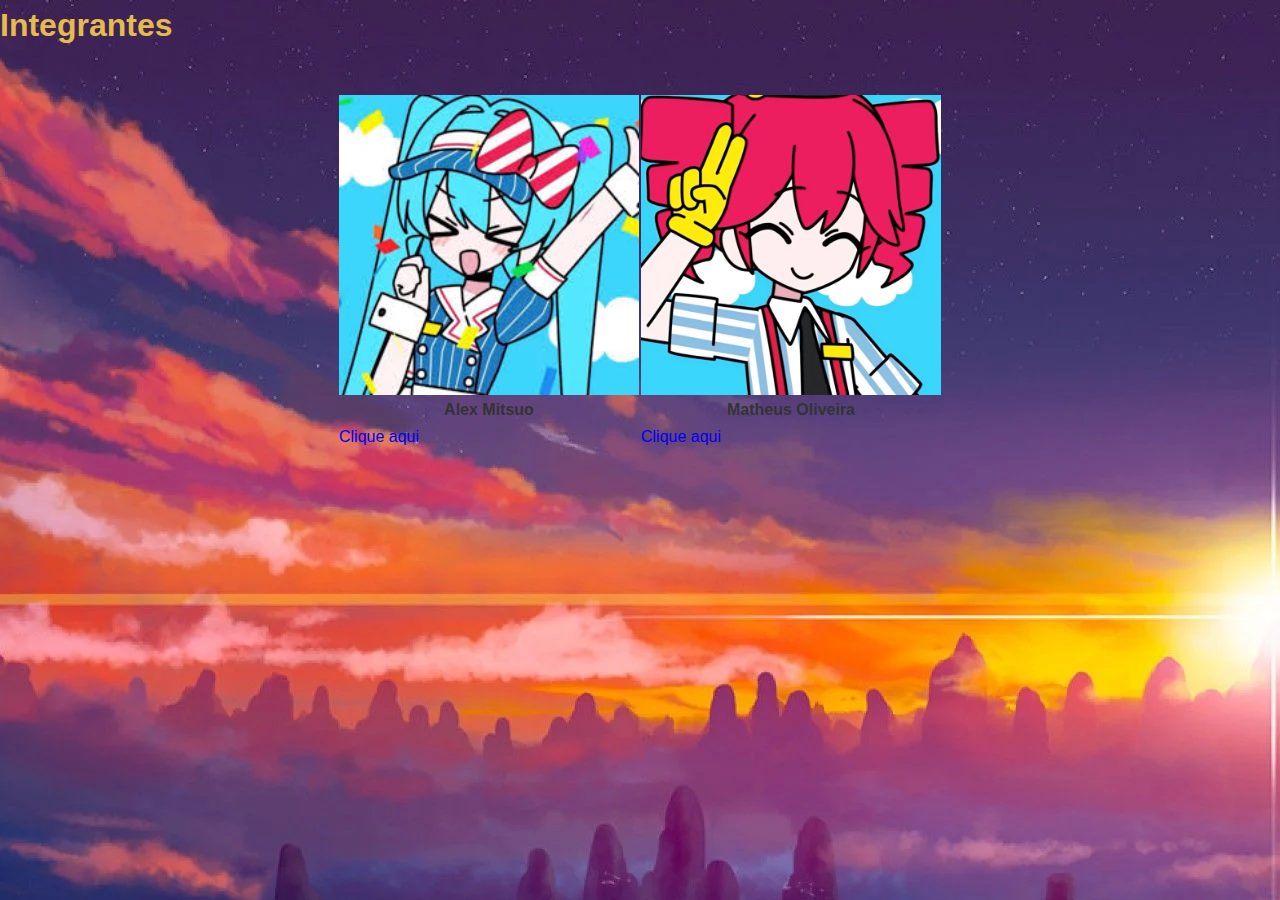
<file: index.html>
<!DOCTYPE html>
<html lang="pt-br">
<head>
    <meta charset="UTF-8">
    <meta name="viewport" content="width=device-width, initial-scale=1.0"> 
    <title>Home</title><link rel="stylesheet" href="style.css">
   
</head>

    
        <h1>Integrantes</h1>
        <br>
       <center>
<table>
    <tr>
        <th style="border-color: black;">
            <img width="300" height="300" src="alex.jpg" alt="">
        </th>
        <th style="border-color: black;">
            <img width="300" height="300" src="matheus.jpg" alt="">
        </th>
       
     </tr>
     
     <th>
        Alex Mitsuo
     </th>
     <th>
        Matheus Oliveira
     </th>
    
     <tr>
        <td><a href="alexprojetos.html">Clique aqui</a></td>
        <td><a href="matheusprojetos.html">Clique aqui</a></td>
        

     </tr>

</table>
   </center>
</body>
</html>
</file>
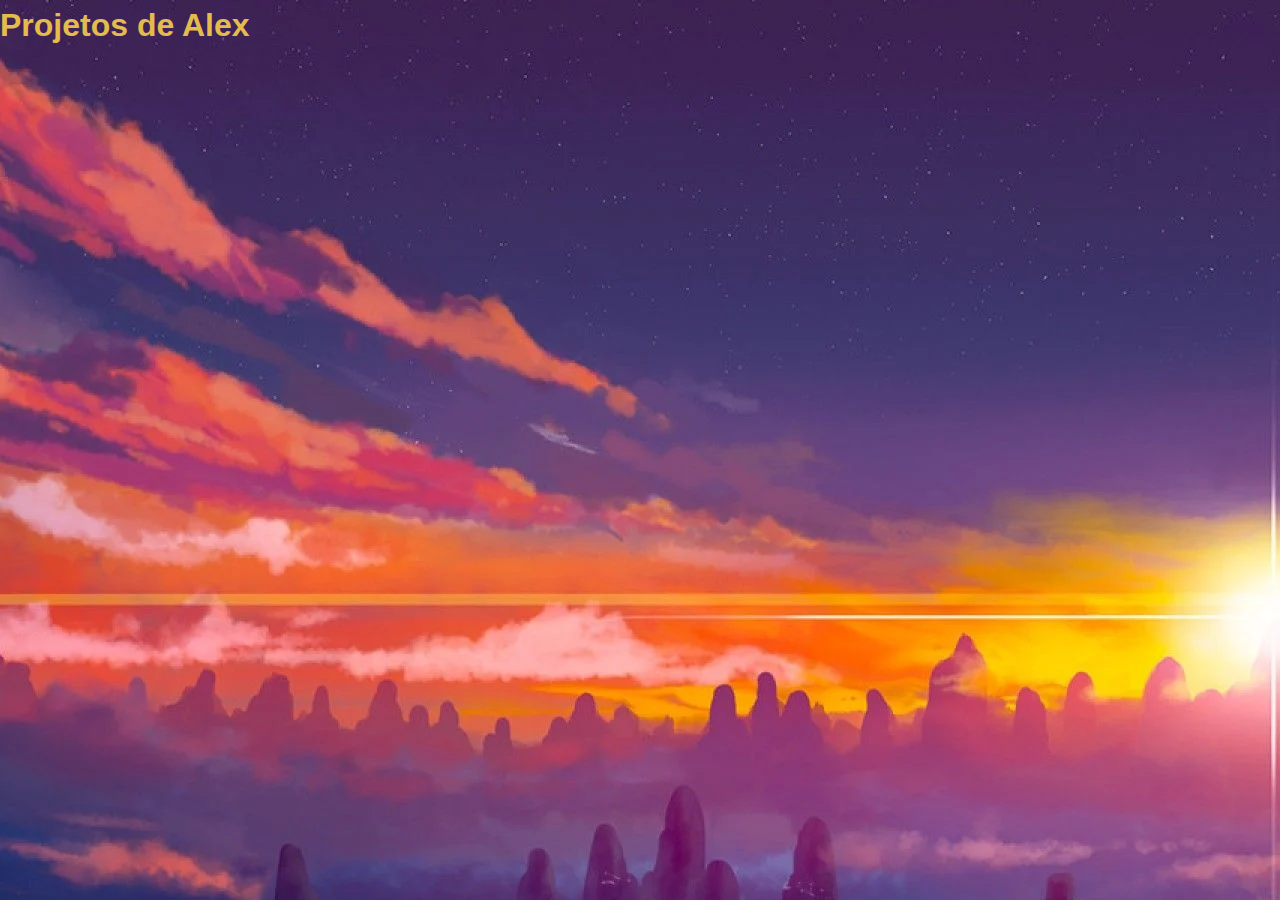
<file: alexprojetos.html>
<!DOCTYPE html>
<html lang="pt-br">
<head>
    <meta charset="UTF-8">
    <meta name="viewport" content="width=device-width, initial-scale=1.0">
    <title>Document</title> <link rel="stylesheet" href="style.css">
</head>
<body>
    <a href="https://github.com/theusinxdd/Portf-lio/tree/main/Alex"><h1>Projetos de Alex</h1></a>

</body>
</html>
</file>
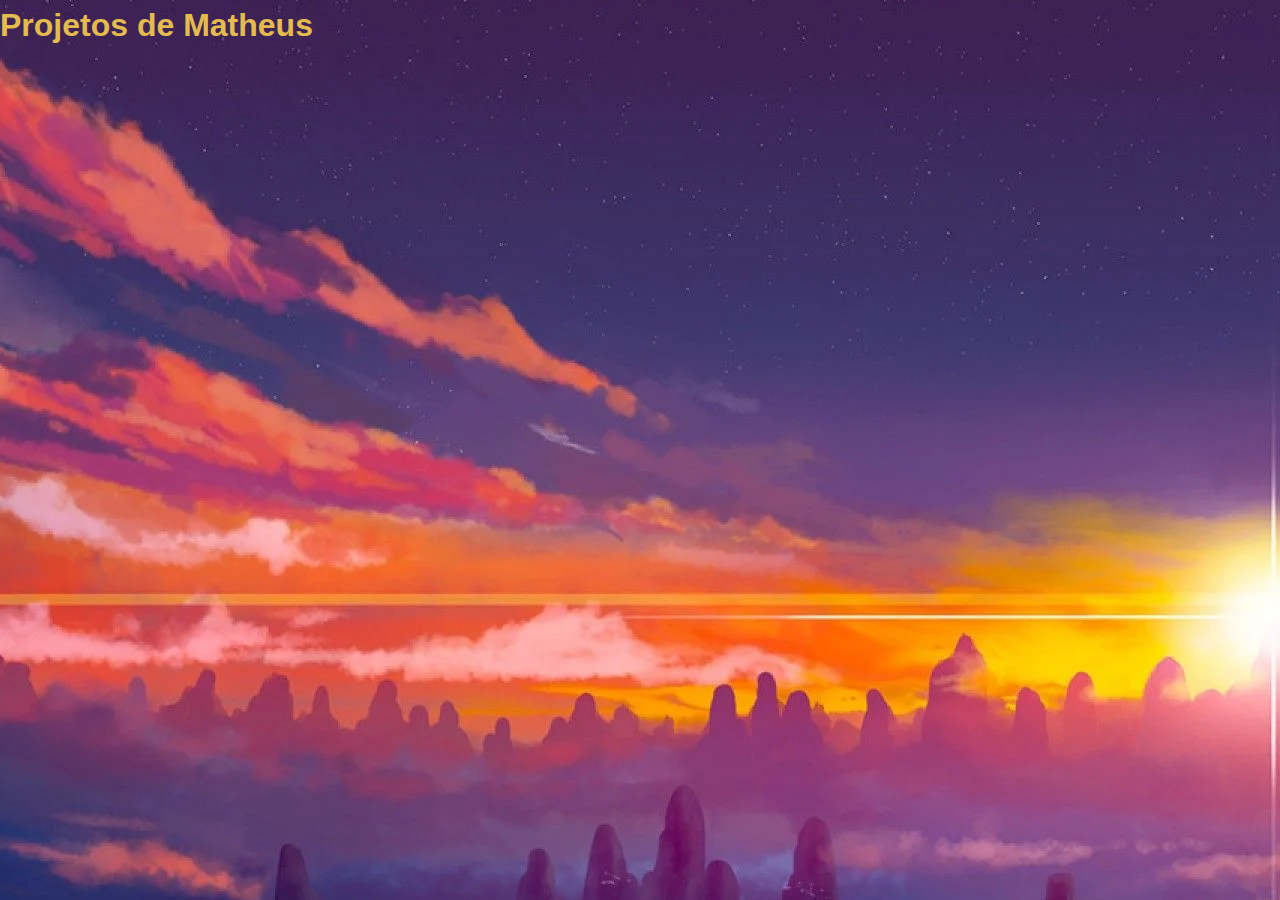
<file: matheusprojetos.html>
<!DOCTYPE html>
<html lang="pt-br">
<head>
    <meta charset="UTF-8">
    <meta http-equiv="X-UA-Compatible" content="IE=edge">
    <meta name="viewport" content="width=device-width, initial-scale=1.0"> 
    <title>Projetos</title> <link rel="stylesheet" href="style.css">
</head>
<body>
    <a href="https://github.com/theusinxdd/Portf-lio/tree/main/Matheus"><h1>Projetos de Matheus</h1></a>
   
    
</body>
</html>
</file>
<file: style.css>
* {
    margin: 0;
    padding: 0;
    box-sizing: border-box;
}
a {
    text-decoration: none;
}
img {
  display: block;
  margin: 0 auto;
  width: 300px; 
  .container {
  text-align: center; 
  
}

.container img {
  display: inline-block; /* Permite que a imagem seja centralizada pela div */
}
}

body {
    font-family: Arial, sans-serif;
    line-height: 1.6;
    color: #333;
    background-image: url(backgroung.webp);
}


header {
    background-color: #333;
    color: #fff;
    text-align: center;
    padding: 1rem;
}


nav {
    background-color: #444;
    padding: 1rem;
}

nav ul {
    list-style: none;
    display: flex;
    justify-content: center;
}

nav ul li {
    margin: 0 1rem;
}

nav ul li a {
    color: #fff;
    text-decoration: none;
    font-weight: bold;
}

nav ul li a:hover {
    color:  #ffffff;
}


main {
    max-width: 800px;
    margin: 2rem auto;
    padding: 0 1rem;
}

h1, h2, h3 {
    margin-bottom: 1rem;
   color: #e4bc4e;
   
}

h1 {
    font-size: 2rem;
}

h2 {
    font-size: 1.5rem;
}


p {
    margin-bottom: 1rem;
}

footer {
    background-color: #333;
    color: #fff;
    text-align: center;
    padding: 1rem;
    position: relative;
    bottom: 0;
    width: 100%;
}
</file>
